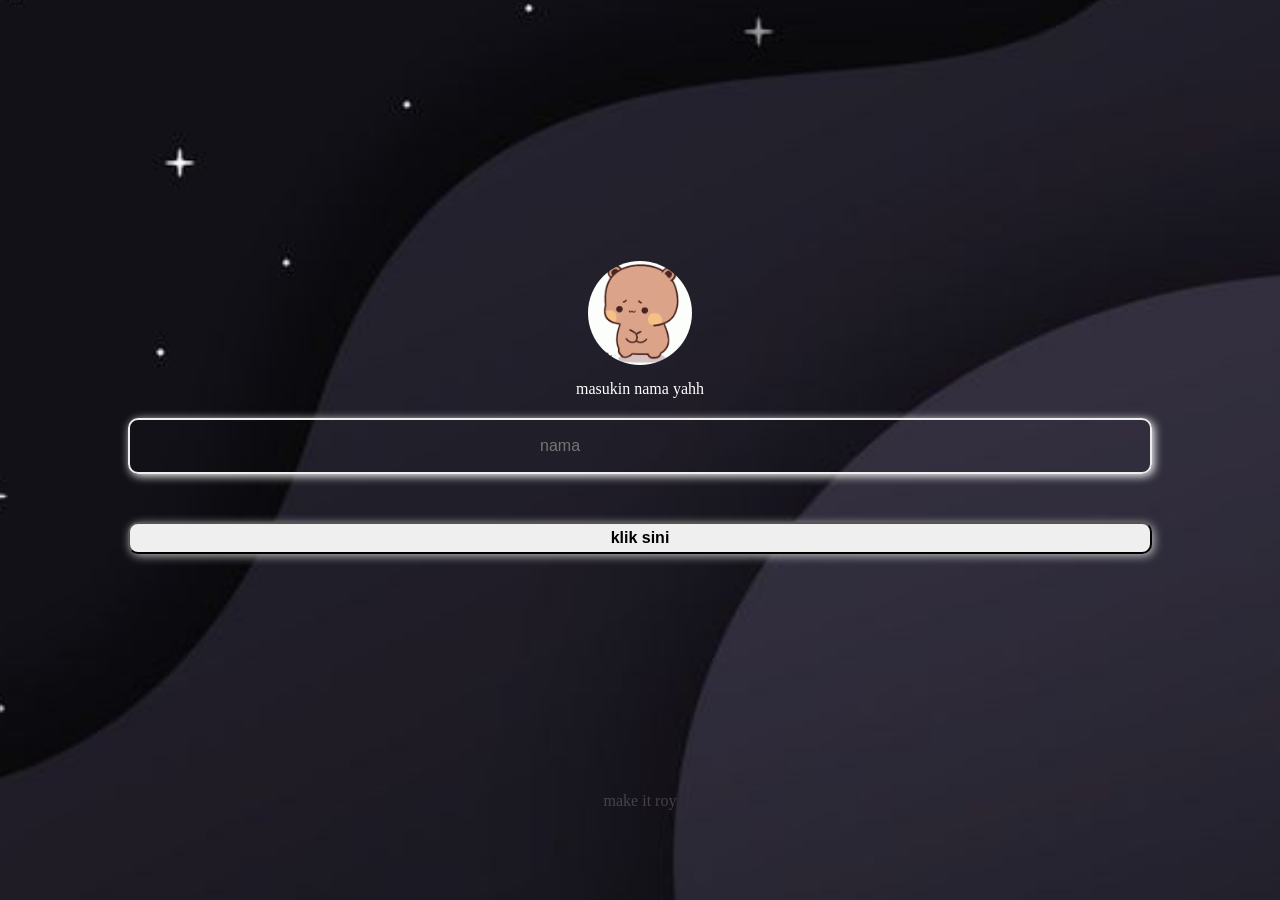
<file: index.html>
<!DOCTYPE html>
<html lang="en">

<head>
    <meta charset="UTF-8">
    <meta name="viewport" content="width=device-width, initial-scale=1.0">
    <title>Document</title>
    <link rel="stylesheet" href="style.css">
</head>

<body>
    <span id="make">make it roy</span>
    <audio src="backsound.mp3" controls pause loop></audio>
    <div class="info">
        <div class="gif">
            <img src="bear1.gif" alt="bear" id="img">
        </div>
        <div class="text">
            <span id="text">masukin nama yahh</span>
        </div>
    </div>

    <div class="login">
        <div class="input">
            <input type="text" id="nama" placeholder="nama">
        </div>
        <button id="login">klik sini</button>
    </div>

    <div class="loading">
        <div class="titik"></div>
        <div class="titik"></div>
        <div class="titik"></div>
    </div>

    <div class="tanyaMarah">
        <button onclick="iya()">Iya</button>
        <button onclick="tidak()">Tidak</button>
    </div>

    <div class="meter">
        <label for="meter" id="meterValue">0%</label>
        <input type="range" min="0" max="100" value="0" step="0" id="meter">
        <button onclick="next()">kirim</button>
    </div>

    <div class="hadiah">
        <div class="kado" id="loveBtn">
            <div class="tutup" id="tutup"></div>
            <div class="tempat" id="tempat">LOVE</div>
        </div>
        <img src="bunga.png" alt="" id="bunga">
        <span class="yeay">tab dimana saja untuk next</span>
        <div class="terima" id="terima">
            <button onclick="ambil('y')">Terima</button>
            <button onclick="ambil('t')">Tolak</button>
        </div>
    </div>
    <div class="kamuSyang">
        <div class="cont">
            <span id="tanyaSyg">Kamu Sayang Aku Ga</span>
        </div>
        <div class="cihuy">
            <button onclick="yo(1)">iyalah</button>
            <button onclick="yo(0)">kagalah</button>
        </div>
    </div>

    <h1 class="yi">Ga bakal bisa diulang lagi😉</h1>
    <script src="script.js"></script>
</body>

</html>
</file>
<file: style.css>
*,
html {
    box-sizing: border-box;
    margin: 0;
    padding: 0;
}

body {
    background-color: #000;
    background-image: url(bg.jpeg);
    width: 100%;
    max-height: 100vh;
    overflow: hidden;
    background-repeat: no-repeat;
    background-position: center;
    background-attachment: fixed;
    background-size: 130%;
    transition: all .5s linear;
}

body.zoomBody {
    background-size: 100%;
}

audio {
    display: none;
}

.info {
    width: 85%;
    padding: 5px;
    display: flex;
    flex-direction: column;
    align-items: center;
    justify-content: center;
    margin: 20% auto 0;

}

.info .gif {
    aspect-ratio: 1/1;
    width: 6.5rem;
    border-radius: 50%;
    display: flex;
    align-items: center;
    justify-content: center;
}

.info .gif img {
    aspect-ratio: 1/1;
    width: 6.5rem;
    border-radius: 50%;
    scale: 1;
    transition: width .2s ease-in;
}

.info .gif img.imgAda1 {
    animation: yy .3s ease forwards;
}

.info .gif img.imgAda2 {
    animation: xx .3s ease forwards;
}

@keyframes yy {
    0% {
        width: 1rem;
    }

    /* 50%{
        width: 1rem;
    } */
    100% {
        width: 6.5rem;
    }
}

@keyframes xx {
    0% {
        width: 6.5rem;
    }

    /* 50%{
        width: 1rem;
    } */
    100% {
        width: 1rem;
    }
}

.info .text {
    height: 3rem;
    width: 70%;
    display: flex;
    align-items: center;
    justify-content: center;

}

.info .text span {
    color: #fff;
    font-size: 1rem;
    text-align: center;
}

.login {
    width: 100%;
    display: flex;
    flex-direction: column;
    align-items: center;
    gap: 3rem 0;
    opacity: 1;
    transition: all 1s linear;
    /* display: none; */
}

@keyframes hilang {
    0% {
        opacity: 1;
    }

    100% {
        opacity: 0;
    }
}

@keyframes ada {
    0% {
        opacity: 0;
    }

    100% {
        opacity: 1;
    }
}

.login .input {
    border: solid 2px #eee;
    width: 80%;
    display: flex;
    align-items: center;
    justify-content: center;
    padding: 10px;
    border-radius: 10px;
    box-shadow: 2px 2px 10px #fff;
}

.login .input #nama {
    background-color: transparent;
    border: none;
    outline: none;
    height: 2rem;
    color: #fff;
    font-size: 1rem;
}

.login #login {
    width: 80%;
    height: 2rem;
    border-radius: 10px;
    box-shadow: 2px 2px 10px #bbb;
    outline: none;
    font-size: 1rem;
    font-weight: bold;
    transition: all .5s linear;
}

.login #login:hover {
    background-color: red;
}

.loading {
    display: none;
    align-items: center;
    justify-content: center;
    width: 100%;
    height: 100vh;
    position: absolute;
    gap: 5px;
    top: 0;
    left: 0;
    right: 0;
}

.loading .titik {
    background-color: #fff;
    aspect-ratio: 1/1;
    width: 10px;
    box-shadow: 2px 2px 5px #eee;
    border-radius: 20px;
    transition: all 1s linear;
    animation: loading 2s linear .1s infinite;
}

.loading .titik:nth-child(2) {
    animation-delay: .2s;
}

.loading .titik:nth-child(3) {
    animation-delay: .3s;
}

@keyframes loading {
    0% {
        transform: translate(0, 0);
    }

    25% {
        transform: translate(0, 5px);
    }

    50% {
        transform: translate(0, -5px);
    }

    75% {
        transform: translate(0, 5px);
    }

    100% {
        transform: translate(0, 0px);
    }
}

.tanyaMarah {
    display: none;
    justify-content: center;
    margin-top: 6rem;
    gap: 15px;
}

.tanyaMarah button {
    padding: .5rem 2.5rem;
    color: #000;
    font-size: 1rem;
    font-weight: bold;
    border-radius: 10px;
    box-shadow: 1px 1px 10px yellow;
}

.meter {
    display: none;
    width: 90%;
    height: 20rem;
    padding: 1.5rem;
    border: solid red 2px;
    align-items: center;
    flex-direction: column;
    margin: 0 auto;
    border-radius: 15px;
    box-shadow: 1px 1px 10px red;
    position: relative;
}

.meter button {
    width: 85%;
    height: 2rem;
    border: none;
    border-radius: 10px;
    font-size: 1rem;
    font-weight: bold;
    box-shadow: 1px 1px 5px #eee;
    position: absolute;
    bottom: 10%;
}

.meter label {
    color: #fff;
    font-size: 1.3rem;
    font-weight: bold;
}

.meter input[type="range"] {
    width: 70%;
    height: 15px;
    background: #ddd;
    border-radius: 5px;
    outline: none;
    margin-top: 20px;
}

/* Gaya track slider */
.meter input[type="range"]::-webkit-slider-runnable-track {
    width: 100%;
    height: 15px;
    background: #f48fb1;
    border-radius: 5px;
}

.meter input[type="range"]::-moz-range-track {
    width: 100%;
    height: 15px;
    background: #f48fb1;
    border-radius: 5px;
}

/* Gaya thumb slider menjadi hati */
.meter input[type="range"]::-webkit-slider-thumb {
    -webkit-appearance: none;
    appearance: none;
    width: 30px;
    height: 30px;
    background: url('https://img.icons8.com/emoji/48/000000/red-heart.png') no-repeat;
    background-size: contain;
    cursor: pointer;
}

.meter input[type="range"]::-moz-range-thumb {
    width: 30px;
    height: 30px;
    background: url('https://img.icons8.com/emoji/48/000000/red-heart.png') no-repeat;
    background-size: contain;
    cursor: pointer;
}

.hadiah {
    width: 100%;
    height: 20rem;
    justify-content: center;
    align-items: center;
    display: none;
    position: relative;
}

.hadiah .kado {
    display: flex;
    align-items: center;
    justify-content: center;
    width: 100%;
    flex-direction: column;
    position: absolute;
    margin: auto;
    bottom: 20%;
}

.hadiah .kado .tutup {
    width: 8rem;
    height: 2rem;
    background-color: red;
    border-radius: 10px 10px 0 0;
    border: #fff 3px solid;
    border-bottom: #000 solid 2px;
    transition: all 1s linear;
    transition-delay: translateX .5s,
        rotate .7s;
    opacity: 1;
}

.hadiah .kado .tempat {
    border: solid 3px #fff;
    border-top: solid red 1px;
    width: 8rem;
    height: 6rem;
    background-color: red;
    border-radius: 0 0 10px 10px;
    color: #fff;
    font-size: 1.5rem;
    font-weight: bold;
    display: flex;
    align-items: center;
    justify-content: center;
    transition: all .8s linear;
    opacity: 1;
}

.hadiah img {
    aspect-ratio: 1/1;
    width: 5rem;
    opacity: 1;
    transition: width 1s ease-in;
}

.heart {
    color: red;
    font-size: 24px;
    position: absolute;
    animation: float 4s ease-in-out forwards;
}

@keyframes float {
    0% {
        opacity: 1;
        transform: translateY(0) scale(1);
    }

    100% {
        opacity: 0;
        transform: translateY(-200px) scale(2);
    }
}

.hadiah .terima {
    position: absolute;
    display: none;
    align-items: center;
    gap: 10px;
    bottom: 10px;
    opacity: 0;
    transition: all .8s ease-in;
}

.hadiah .terima button {
    padding: .5rem 2rem;
    border-radius: 10px;
    background-color: yellow;
    font-size: 1rem;
    font-weight: bold;
    color: #000;
}

.hadiah .terima button:nth-child(2) {
    background-color: red;
}

.hadiah .yeay {
    display: none;
    position: absolute;
    z-index: 88;
    font-size: 1.2rem;
    color: #eee;
    animation: kelapKelip .8s linear infinite;
}

@keyframes kelapKelip {
    0% {
        opacity: 0.5;
    }

    50% {
        opacity: 1;
    }

    100% {
        opacity: 0.5;
    }
}
.kamuSyang{
    display: none;
    align-items: center;
    justify-content: center;
    flex-direction: column;
    width: 100%;
    height: auto;
    height: 100vh;
    gap: 20px;
}
.kamuSyang .cihuy{
    display: flex;
    gap: 10px;
}
.kamuSyang .cihuy button{
    padding: .8rem 1.5rem;
    border-radius: 10px;
    border: solid 2px red;
    font-size: 1rem;
    font-weight: bold;
}
.kamuSyang .cont  #tanyaSyg{
    color: #000;
    font-size: 1.2rem;
    font-weight: bold;
}
.kamuSyang .cont{
    display: flex;
    align-items: center;
    justify-content: center;
    height:10rem;
    width: 80%;
    border: solid 5px red;
    background-color: #eee;
    border-radius: 15px;

}
#make{
    position: absolute;
    bottom: 10%;
    color: #fff;
    margin: 0 auto;
    display: flex;
    justify-content: center;
    width: 100%;
    opacity: .2;
}
.yi{
    width: 100%;
    height: 100vh;
    display: none;
    align-items: center;
    justify-content: center;
    font-size: 1.2rem;
    color: #fff;
}
</file>
